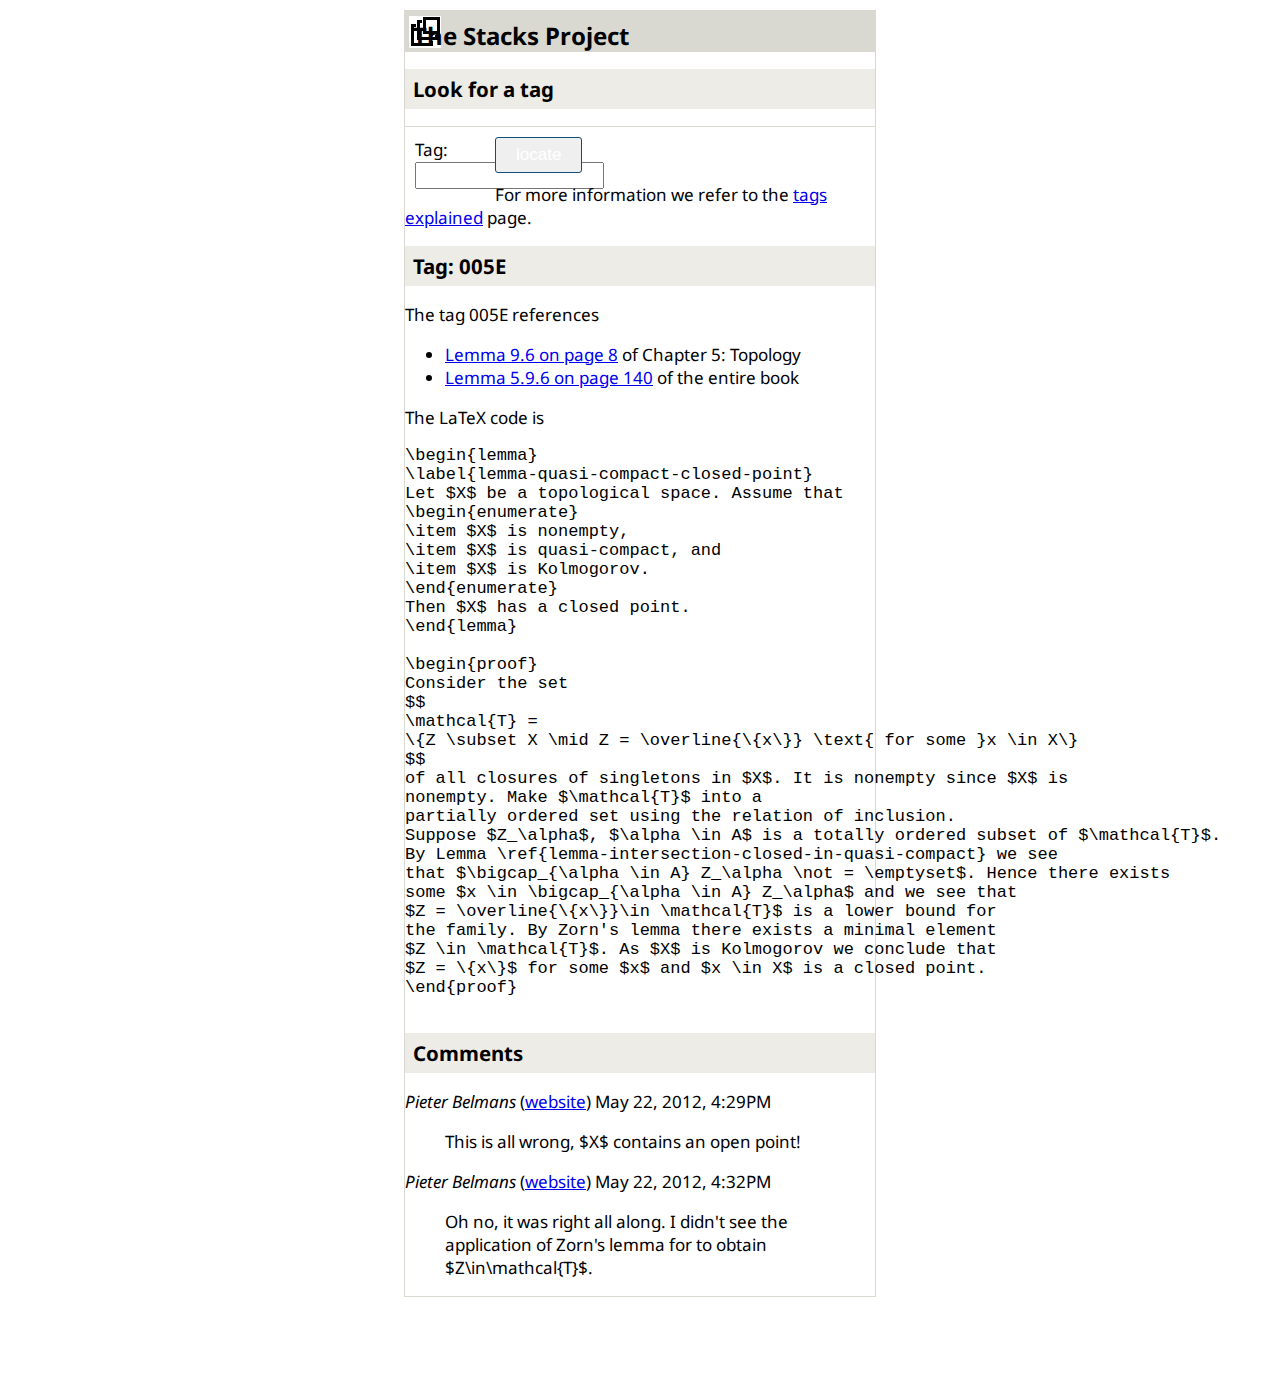
<file: comments.html>
<!doctype html>
<html>
  <head>
    <title>Stacks Project -- Tag lookup</title>
    <link rel="stylesheet" type="text/css" href="style.css">

    <script type="text/javascript" src="http://cdn.mathjax.org/mathjax/latest/MathJax.js?config=TeX-AMS-MML_HTMLorMML">
    </script>
    <script type="text/x-mathjax-config">
      MathJax.Hub.Config({
        tex2jax: {inlineMath: [['$','$'], ['\\(','\\)']]}
      });
    </script>
  </head>

  <body>
    <h1>The Stacks Project</h1>

    <h2>Look for a tag</h2>

    <form action="tag.php" method="get">
      <label>Tag: <input type="text" name="tag"></label>
      <input type="submit" value="locate">
    </form>
    For more information we refer to the <a href="#">tags explained</a> page.

    <h2>Tag: 005E</h2>
    The tag 005E references
    <ul>
      <li><a href="#">Lemma 9.6 on page 8</a> of Chapter 5: Topology
      <li><a href="#">Lemma 5.9.6 on page 140</a> of the entire book
    </ul>
    The LaTeX code is
    <pre>
\begin{lemma}
\label{lemma-quasi-compact-closed-point}
Let $X$ be a topological space. Assume that
\begin{enumerate}
\item $X$ is nonempty,
\item $X$ is quasi-compact, and
\item $X$ is Kolmogorov.
\end{enumerate}
Then $X$ has a closed point.
\end{lemma}

\begin{proof}
Consider the set
$$
\mathcal{T} =
\{Z \subset X \mid Z = \overline{\{x\}} \text{ for some }x \in X\}
$$
of all closures of singletons in $X$. It is nonempty since $X$ is
nonempty. Make $\mathcal{T}$ into a
partially ordered set using the relation of inclusion.
Suppose $Z_\alpha$, $\alpha \in A$ is a totally ordered subset of $\mathcal{T}$.
By Lemma \ref{lemma-intersection-closed-in-quasi-compact} we see
that $\bigcap_{\alpha \in A} Z_\alpha \not = \emptyset$. Hence there exists
some $x \in \bigcap_{\alpha \in A} Z_\alpha$ and we see that
$Z = \overline{\{x\}}\in \mathcal{T}$ is a lower bound for
the family. By Zorn's lemma there exists a minimal element
$Z \in \mathcal{T}$. As $X$ is Kolmogorov we conclude that
$Z = \{x\}$ for some $x$ and $x \in X$ is a closed point.
\end{proof}
    </pre>

    <h2>Comments</h2>

    <cite class="comment-author">Pieter Belmans</cite> (<a href="http://pbelmans.wordpress.com">website</a>)
    <span class="comment-date">May 22, 2012, 4:29PM</span>
    <blockquote>
      This is all wrong, $X$ contains an open point!
    </blockquote>

    <cite class="comment-author">Pieter Belmans</cite> (<a href="http://pbelmans.wordpress.com">website</a>)
    <span class="comment-date">May 22, 2012, 4:32PM</span>
    <blockquote>
      Oh no, it was right all along. I didn't see the application of Zorn's lemma for to obtain $Z\in\mathcal{T}$.
    </blockquote>
  </body>
</html>
</file>
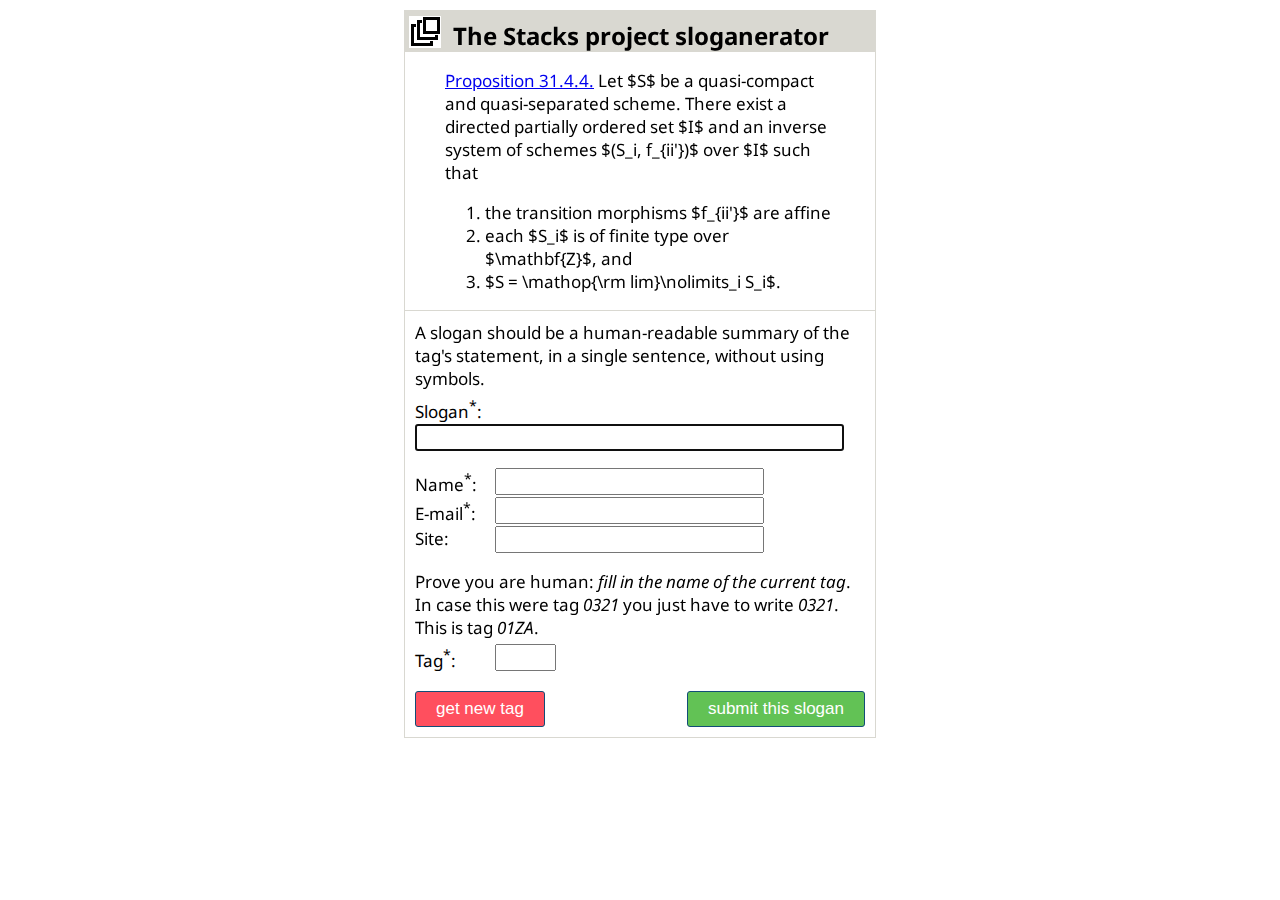
<file: design.html>
<!doctype html>
<html lang="en">
<head>
  <meta charset="utf-8">

  <title>The Stacks project sloganerator: design mockup</title>
  <link rel="stylesheet" type="text/css" href="http://stacks.math.columbia.edu/css/tag.css">
  <link rel="stylesheet" type="text/css" href="style.css">

  <script type='text/x-mathjax-config'>
    MathJax.Hub.Config({
      extensions: ['tex2jax.js'],
      tex2jax: {inlineMath: [['$', '$']]},
      TeX: {extensions: ['http://sonoisa.github.io/xyjax_ext/xypic.js', 'AMSmath.js', 'AMSsymbols.js'], TagSide: 'left'},
      'HTML-CSS': { scale: 85 }
    });
  </script>
  <script type="text/javascript" src="http://cdn.mathjax.org/mathjax/latest/MathJax.js?config=default"></script>
  <script type="text/javascript" src="http://code.jquery.com/jquery-1.11.0.min.js"></script>

</head>

<body>

<h1><a href="#">The Stacks project sloganerator</a></h1>

<blockquote id="statement" class="rendered">
  <div class="plain">
    <p>
      <a class="environment-identification" href="http://stacks.math.columbia.edu/tag/01ZA">Proposition 31.4.4.</a>
      Let $S$ be a quasi-compact and quasi-separated scheme. There exist a directed partially ordered set $I$ and an inverse system of schemes $(S_i, f_{ii'})$ over $I$ such that
      <ol>
        <li> the transition morphisms $f_{ii'}$ are affine
        <li> each $S_i$ is of finite type over $\mathbf{Z}$, and
        <li> $S = \mathop{\rm lim}\nolimits_i S_i$.
      </ol>
    <p>
  </div>
</blockquote>

<form action="submit.php" method="post">
  <p>A slogan should be a human-readable summary of the tag's statement, in a single sentence, without using symbols.</p>

  <label for="slogan">Slogan<sup>*</sup>:</label>
  <input type="text" id="slogan" name="slogan" maxlength="80" size="50" required autofocus>
  <br style="clear:both">

  <hr>

  <label for="name">Name<sup>*</sup>:</label>
  <input type="text" id="name" name="name" class="stored" size="30" required>
  <br style="clear:both">

  <label for="email">E-mail<sup>*</sup>:</label>
  <input type="email" id="email" name="email" class="stored" size="30" required>
  <br style="clear:both">

  <label for="site">Site:</label>
  <input type="url" id="site" name="site" class="stored" size="30">
  <br style="clear:both">

  <hr>

  <p>Prove you are human: <em>fill in the name of the current tag</em>. In case this were tag&nbsp;<var>0321</var> you just have to write&nbsp;<var>0321</var>. This is tag&nbsp;<var>01ZA</var>.</p>
  <label for="tag">Tag<sup>*</sup>:</label>
  <input type="text" id="tag" name="tag" size="4" maxlength="4" required>
  <br style="clear:both">

  <hr>

  <input type="submit" name="skip" id="skip" value="get new tag">
  <input type="submit" name="skip" id="submit" value="submit this slogan">
  <br style="clear:both">
</form>

<script type="text/javascript" src="slogan.js"></script>
</body>
</html>
</file>
<file: style.css>
@import url(http://fonts.googleapis.com/css?family=Droid+Sans);
@import url(http://fonts.googleapis.com/css?family=Droid+Sans+Mono);

body {
  font-family: "Droid Sans", Arial, sans-serif;
  border: solid #d9d8d1;
  border-width: 1px;
  margin: 10px auto;
  margin-bottom: 50px;
  background-color: #fff;
  color: #000;
  width: 470px;
  max-width: 800px;
  font-size: 17px;
}

h1 {
  background-image: url('stacks.png');
  background-repeat: no-repeat;
  background-position: 4px center;
  height: 25px;
  margin: 0;
  padding: 8px;
  font-size: 24px;
  font-weight: bold;
  background-color: #d9d8d1;
}

h1:hover {
  background-color: #c9c8c1;
}

h1 a {
  color: black;
  text-decoration: none;
  display: block;
  padding-left: 40px;
}

h1 a:visited {
  color: black;
}

h2 {
  font-size: 120%;
  display: block;
  padding: 6px 8px;
  font-weight: bold;
  background-color: #edece6;
  text-decoration: none;
  color: black;
  cursor: pointer;
}

h2:hover {
  background-color: #c9c8c1;
}

blockquote.rendered {
  font-size: 100%;
}

a img {
  border: none;
}

hr {
  color: white;
  border: none;
}

form {
  border-top: 1px solid #d9d8d1;
  padding: 10px;
}

form label {
  float: left;
  width: 80px;
  line-height: 1.5;
}

form input[type="text"],
form input[type="url"],
form input[type="email"] {
  float: left;
  font-size: 80%;
  padding: 4px;
  vertical-align: baseline;
}

form textarea {
  font-size: 80%;
  width: 350px;
  font-family: inherit;
  padding: 4px;
}

form p {
  margin: 0 0 5px 0;
}

form input[type="submit"] {
  color: white;
  padding: 7px 20px;
  font-size: 100%;
  border-radius: 3px;
	border: 1px solid #124d77;
	cursor: pointer;
}

form input[type="submit"]:active {
	position:relative;
	top:1px;
}

form input#skip {
  background-color: #ff4f5e;
  float: left;
}

form input#skip:hover {
  background-color: #eb1c2b;
}

form input#submit {
  background-color: #62c255;
  float: right;
}

form input#submit:hover {
  background-color: #48a83b;
}

ol#slogans {
  padding-right: 10px;
}

ol#slogans li {
  width: 100%;
}

ol#slogans cite {
  display: inline-block;
  float: right;
}

p#slogans-disclaimer {
  margin-left: 10px;
}
</file>
